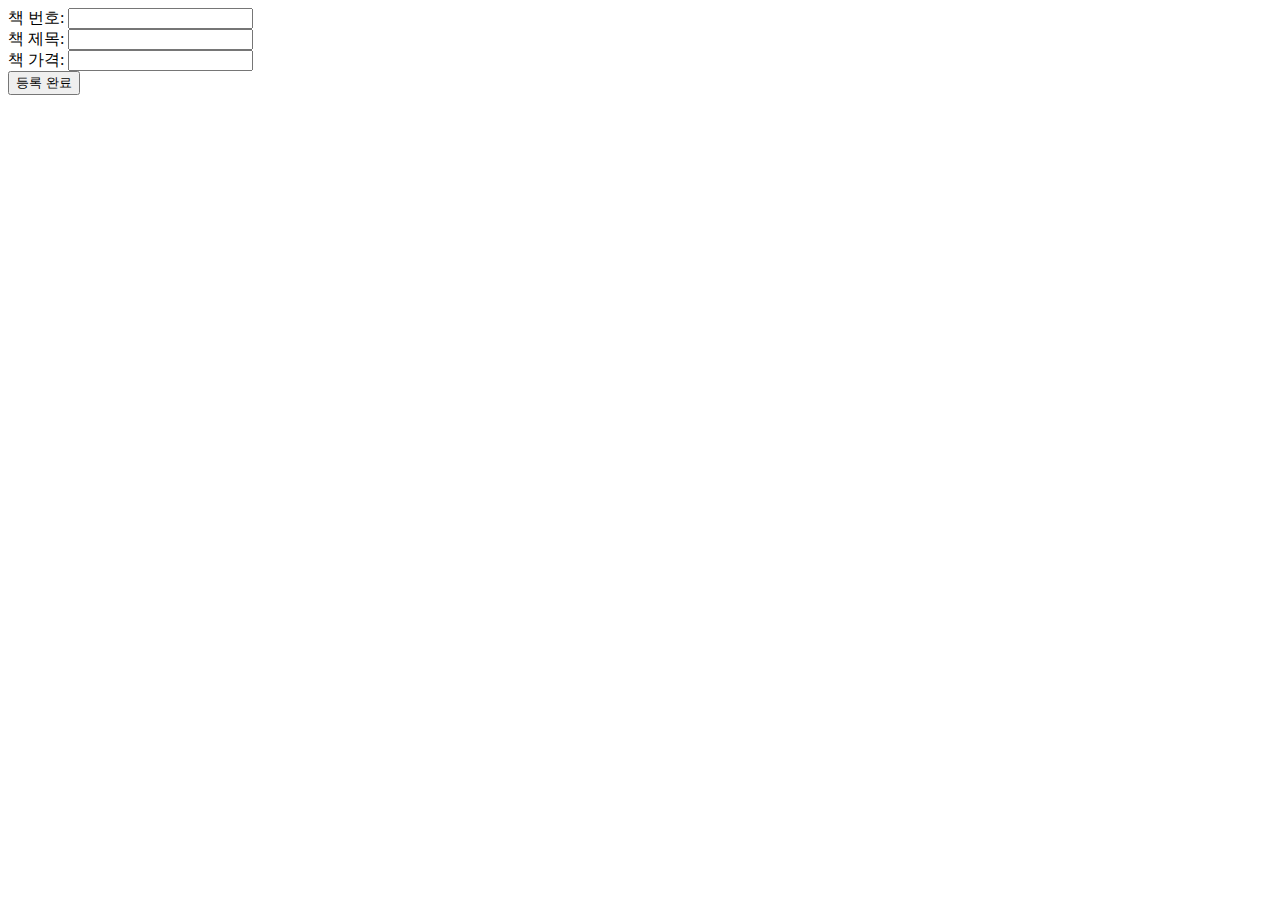
<file: src/main/resources/templates/add_form.html>
<!DOCTYPE html>
<html lang="en" xmlns:th="http://www.thymleaf.org">
<head>
  <meta charset="UTF-8">
  <title>Title</title>
</head>
<body>
  <form method="post" action="add_done">
    책 번호: <input type="text" name="book_id"><br>
    책 제목: <input type="text" name="book_title"><br>
    책 가격: <input type="text" name="book_price"><br>
    <button type="submit">등록 완료</button>
  </form>
</body>
</html>
</file>
